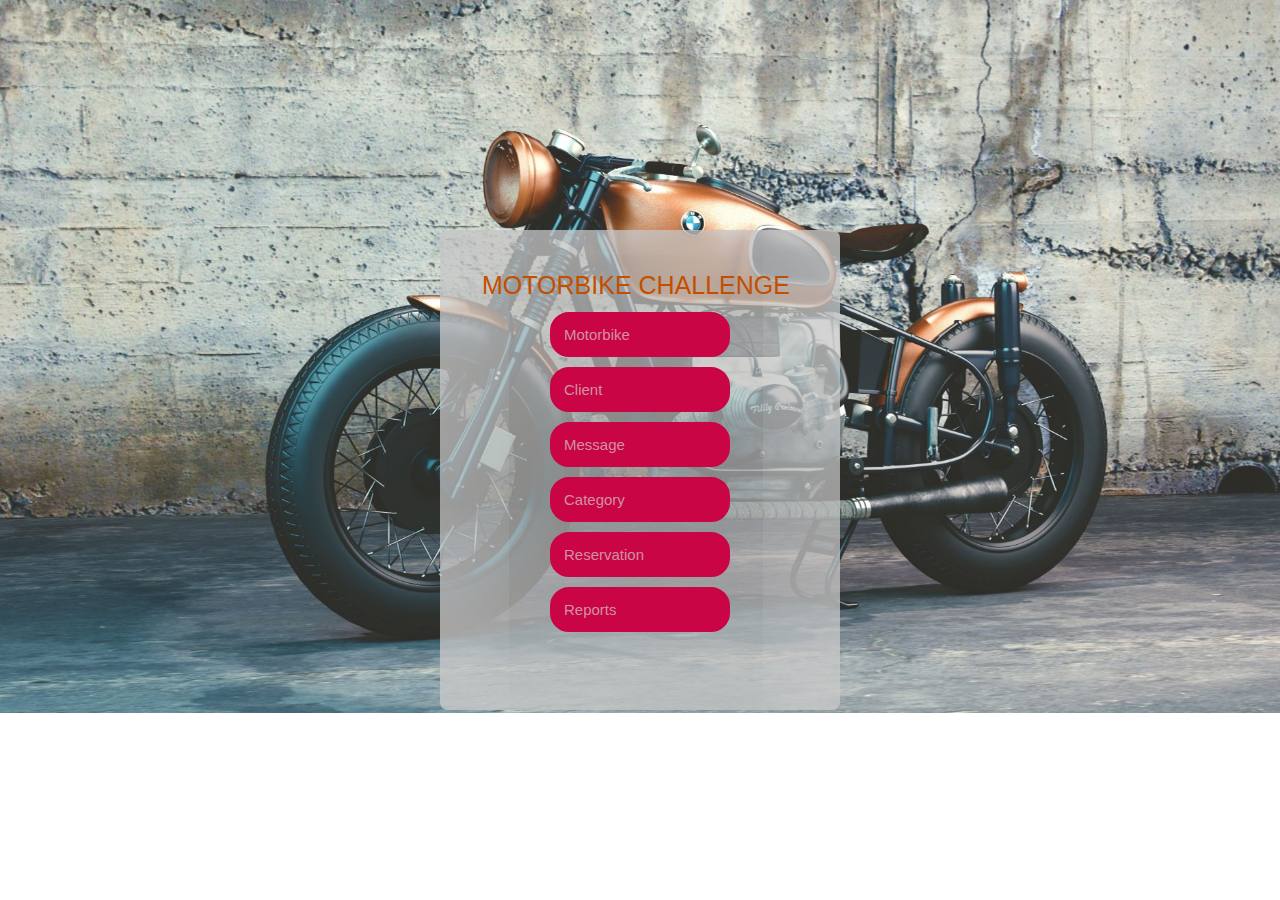
<file: index.html>
<!doctype html>
<html lang="en">

<head>
  <title class="fas fa-home">Reto 2</title>
  <meta charset="utf-8">
  <meta name="viewport" content="width=device-width, initial-scale=1">
  <script src="https://ajax.googleapis.com/ajax/libs/jquery/3.6.0/jquery.min.js"></script>
 <link rel="stylesheet" media="all" href="css/index.css" />
  <link rel="shortcut icon" type="image/x-icon" href="mt.ico" />

</head>

<body>

  <div class="slideshow">
    
      <h2 class="hdos">MOTORBIKE CHALLENGE</h2>
      <div >
        <a href="motorbike.html">Motorbike</a>

        <a href="client.html">Client</a>

        <a href="message.html" >Message</a>

        <a href="category.html" >Category</a>

        <a href="reservation.html" >Reservation</a>

        <a href="reports.html" >Reports</a>
      </div>
  
  </div>

</body>

</html>
</file>
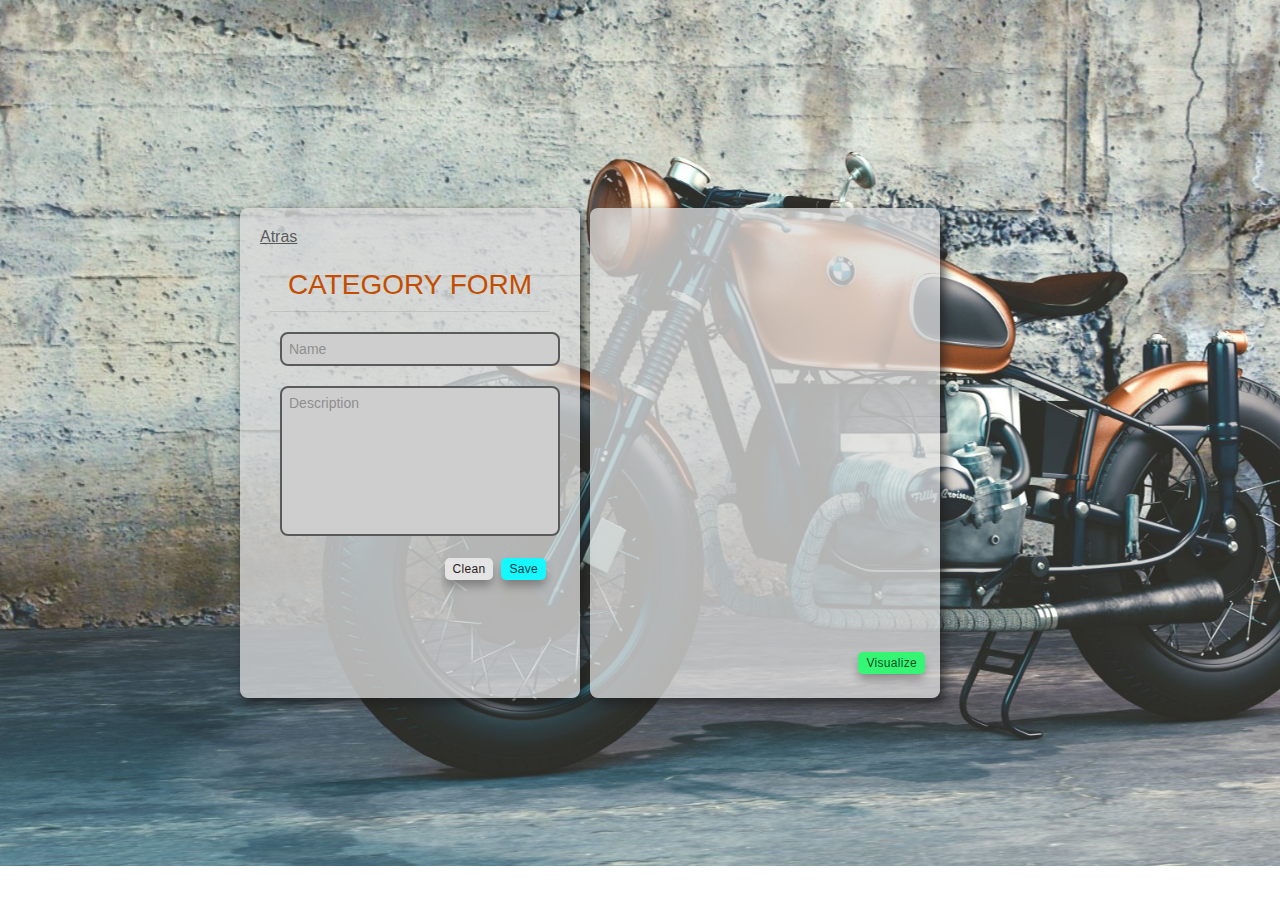
<file: category.html>
<!doctype html>
<html lang="en">

<head>
  <title>Category</title>
  <meta charset="utf-8">
  <meta name="viewport" content="width=device-width, initial-scale=1">
  <script src="https://ajax.googleapis.com/ajax/libs/jquery/3.6.0/jquery.min.js"></script>
  <script type="text/javascript" src="js/category.js"></script>
  <link rel="stylesheet" media="all" href="css/style.css" />
  <link rel="shortcut icon" type="image/x-icon" href="mt.ico" />

</head>

<body>

  <div class="form1" style="left: 50px;" >

    <div class="form">

      <a class="atras" href="index.html">
        Atras
      </a>

      <h2>CATEGORY FORM</h2>

      <input type="text" id="name" placeholder="Name"></input>

      <textarea type="text" id="description" placeholder="Description" style="height: 150px;" cols="0" rows="10"></textarea>

      <button class="save" onclick="saveInf()">
       Save
      </button>
      
      <button class="clean" id="limpiar">
      Clean
      </button>

    </div>

    <div class="consulta">

      <div class="resultado" id="resultado"></div>

      <button class="visualize" onclick="visualizeInf()">
        Visualize
      </button>
      
    </div>
  </div>

</body>

</html>
</file>
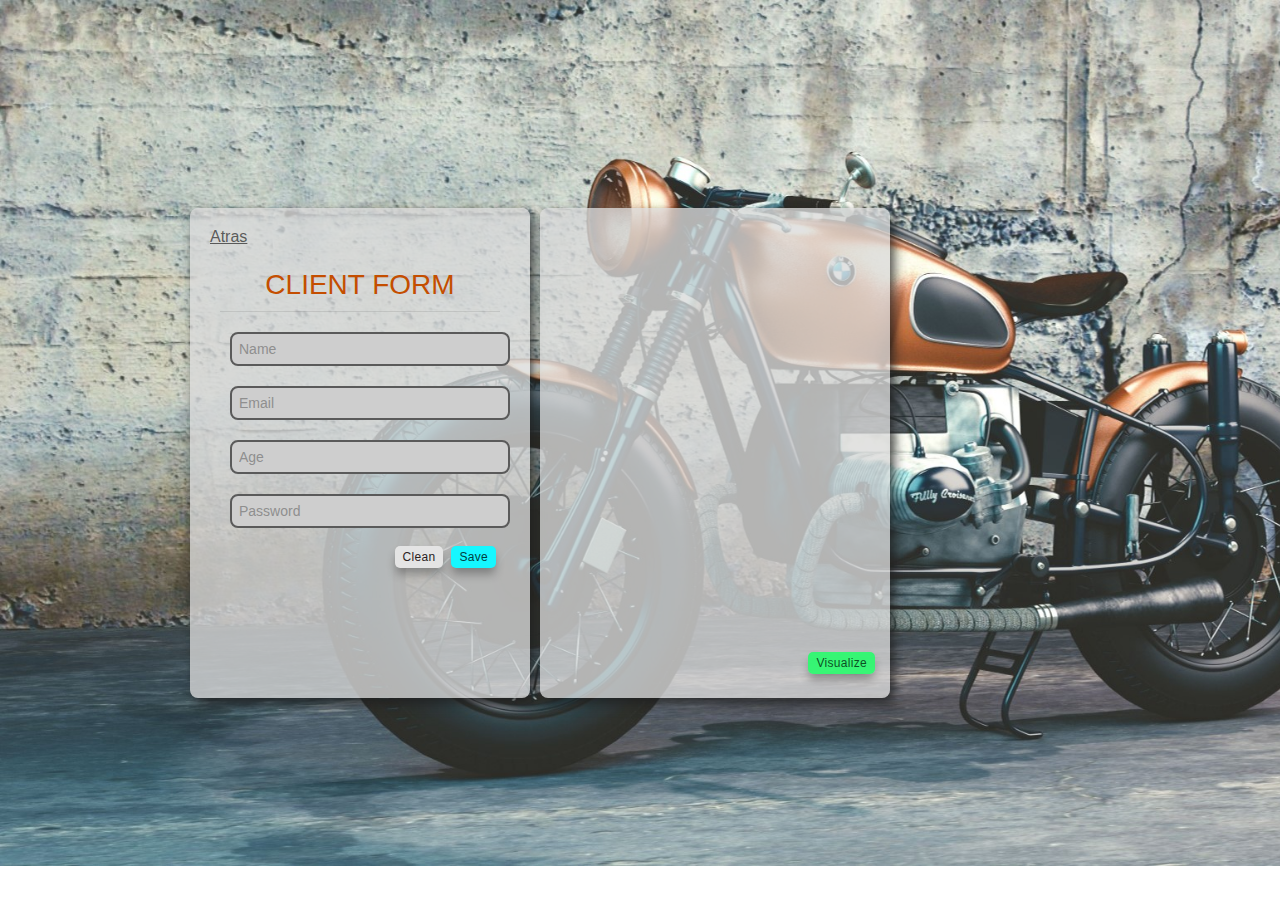
<file: client.html>
<!doctype html>
<html lang="en">

<head>
  <title>Client</title>
  <meta charset="utf-8">
  <meta name="viewport" content="width=device-width, initial-scale=1">
  <script src="https://ajax.googleapis.com/ajax/libs/jquery/3.6.0/jquery.min.js"></script>
  <script type="text/javascript" src="js/client.js"></script>
  <link rel="stylesheet" media="all" href="css/style.css" />
  <link rel="shortcut icon" type="image/x-icon" href="mt.ico" />
  
</head>

<body>

  <div class="form1">
    <div class="form">

      <a class="atras" href="index.html">
        Atras
      </a>

      <h2>CLIENT FORM</h2>

      <input type="text" id="name" placeholder="Name"></input>
      <input type="email" id="email" placeholder="Email"></input>
      <input type="number" id="age" placeholder="Age"></input>
      <input type="password" id="password" placeholder="Password"></input>

      <button class="save" onclick="saveInf()">
         Save
      </button>

      <button class="clean" id="limpiar">
        Clean
      </button>

    </div>

    <div class="consulta">

      <div class="resultado" id="resultado"></div>

      <button class="visualize" onclick="visualizeInf()">
         Visualize
      </button>

    </div>
  </div>

</body>

</html>
</file>
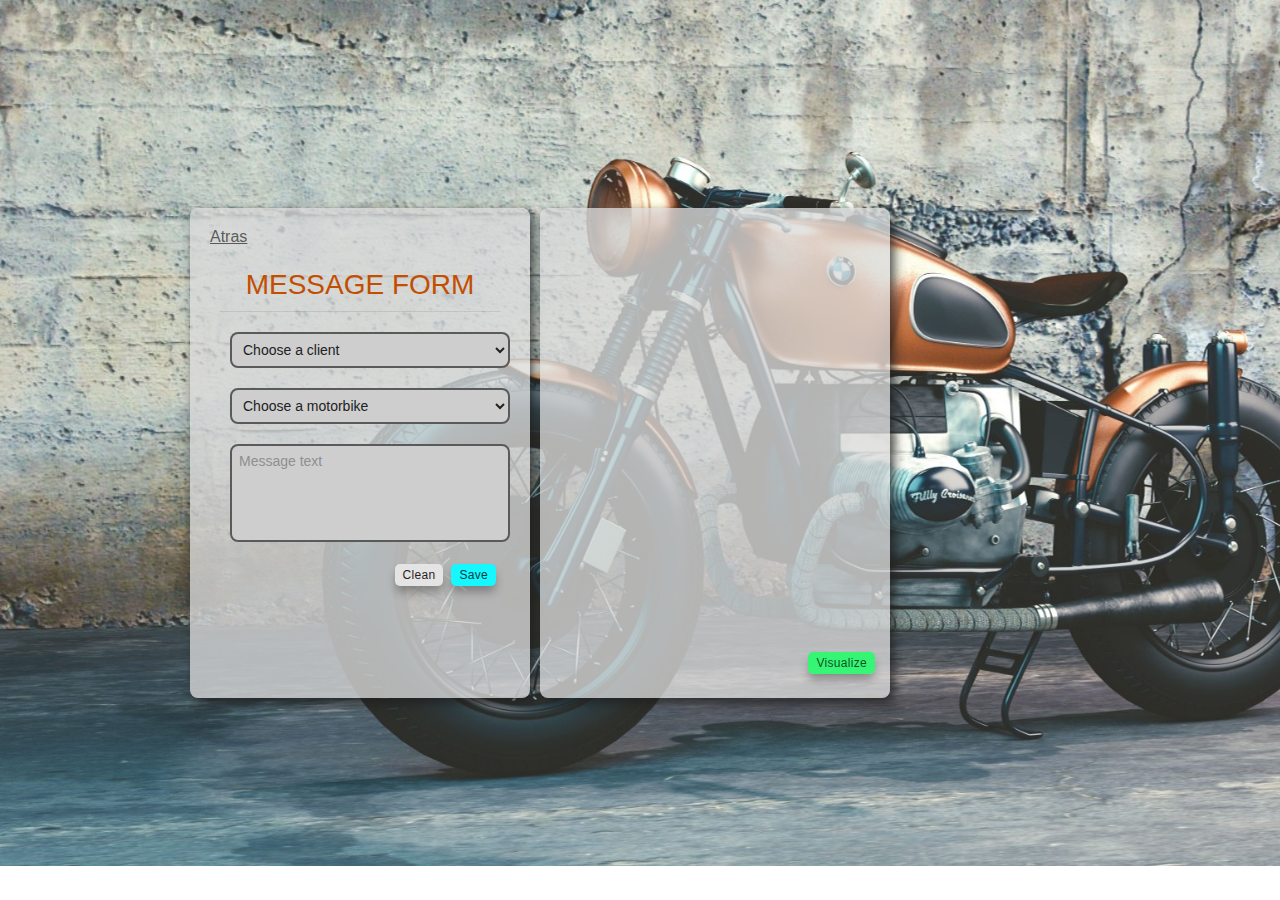
<file: message.html>
<!doctype html>
<html lang="en">

<head>
  <title>Reto 2</title>
  <meta charset="utf-8">
  <meta name="viewport" content="width=device-width, initial-scale=1">
  <script src="https://ajax.googleapis.com/ajax/libs/jquery/3.6.0/jquery.min.js"></script>
  <script type="text/javascript" src="js/message.js"></script>
  <link rel="stylesheet" media="all" href="css/style.css" />
  <link rel="shortcut icon" type="image/x-icon" href="mt.ico" />
</head>

<body >
  <div class="form1">
    <div class="form">
      <a class="atras" href="index.html">
        Atras
      </a>

      <h2>MESSAGE FORM</h2>


      <select id="client_id">
        <option value="">Choose a client</option>
      </select>

      <script type="text/javascript">
        window.onload = selectIdClient();
      </script>

      <select id="motorbike_id">
        <option value="">Choose a motorbike</option>
      </select>

      <script type="text/javascript">
        window.onload = selectIdMotorbike();
      </script>

      <textarea type="text" id="messagetext" placeholder="Message text" cols="0" rows="5"></textarea>
      
      <button class="save" onclick="saveInf()">
        Save
      </button>
  
      <button class="clean" id="limpiar">
       Clean
      </button>
    </div>

    <div class="consulta">

      <div class="resultado" id="resultado"></div>
      
      <button class="visualize" onclick="visualizeInf()">
      Visualize
      </button>

    </div>
  </div>

</body>

</html>
</file>
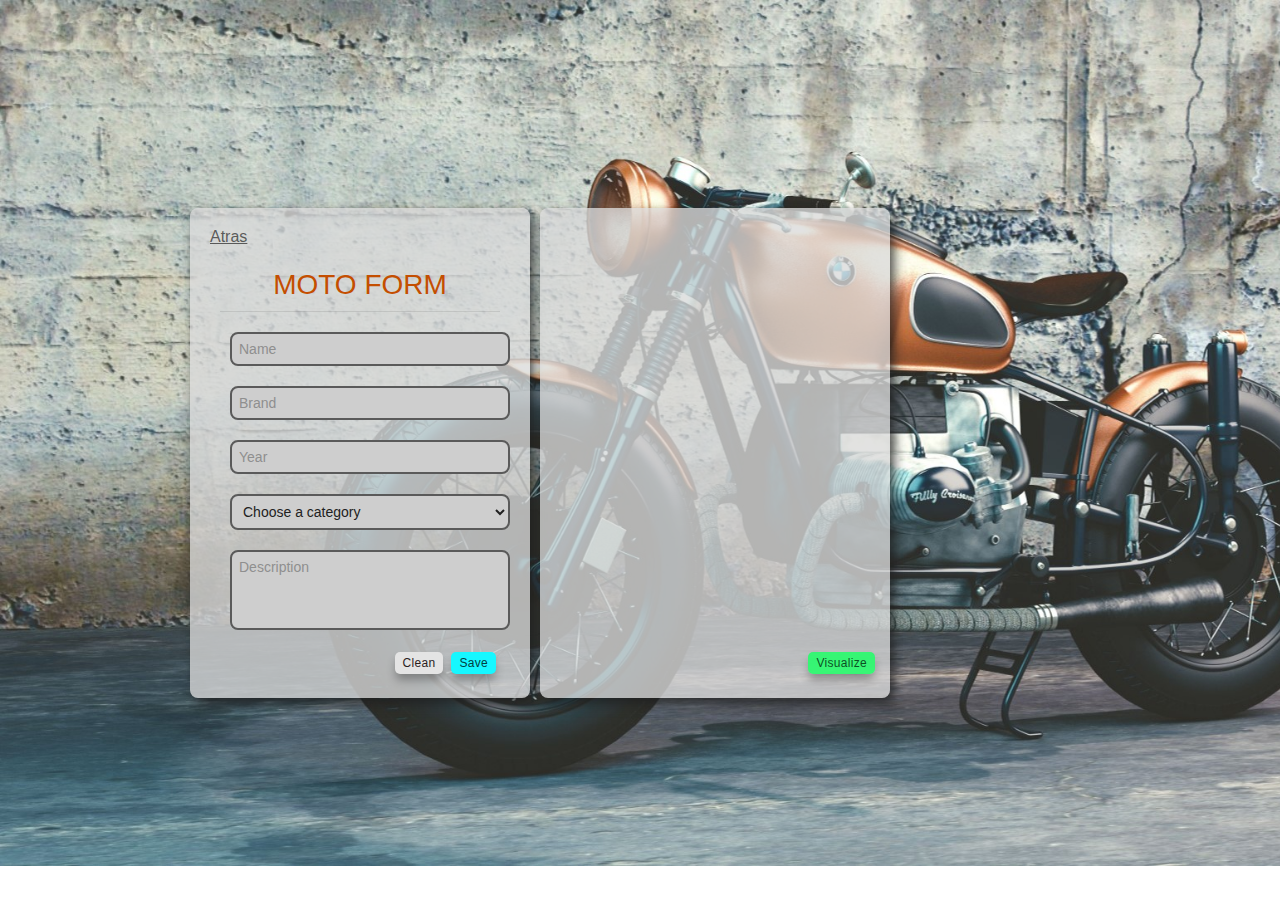
<file: motorbike.html>
<!doctype html>
<html lang="en">

<head>
  <title>Moto</title>
  <meta charset="utf-8">
  <meta name="viewport" content="width=device-width, initial-scale=1">
  <script src="https://ajax.googleapis.com/ajax/libs/jquery/3.6.0/jquery.min.js"></script>
  <script type="text/javascript" src="js/motorbike.js"></script>
  <link rel="stylesheet" media="all" href="css/style.css" />
  <link rel="shortcut icon" type="image/x-icon" href="mt.ico" />

</head>

<body>

  <div class="form1" style="left: 0px;">
    <div class="form">

      <a class="atras" href="index.html">
        Atras
      </a>

      <h2>MOTO FORM</h2>
      <input type="text" id="name" placeholder="Name"></input>
      <input type="text" id="brand" placeholder="Brand"></input>
      <input type="number" id="year" placeholder="Year"></input>
      <select id="category_id">
        <option value="">Choose a category</option>
      </select>

      <script type="text/javascript">
        window.onload = selectIdCategory();
      </script>

      <textarea type="text" id="description" style="height: 80px;" cols="0" rows="10" placeholder="Description"></textarea>

      <button class="save" onclick="saveInf()">
       Save
      </button>

      <button class="clean" id="limpiar">
        Clean
      </button>

    </div>

    <div class="consulta">

      <div class="resultado" id="resultado"></div>

      <button class="visualize" onclick="visualizeInf()">
       Visualize
      </button>

    </div>

  </div>

</body>

</html>
</file>
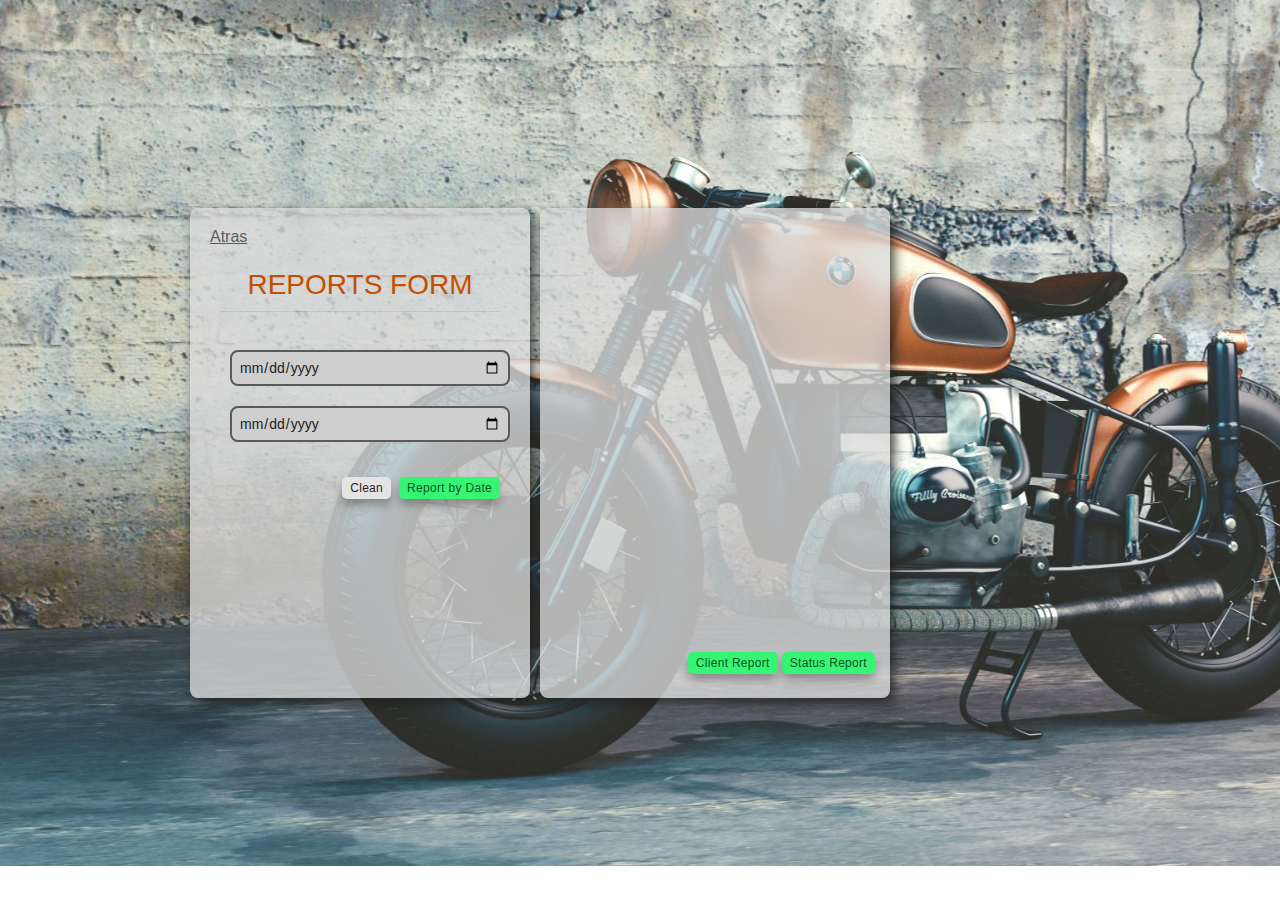
<file: reports.html>
<!doctype html>
<html lang="en">

<head>
  <title>Reports</title>
  <meta charset="utf-8">
  <meta name="viewport" content="width=device-width, initial-scale=1">
  <script src="https://ajax.googleapis.com/ajax/libs/jquery/3.6.0/jquery.min.js"></script>
  <script type="text/javascript" src="js/reports.js"></script>
  <link rel="stylesheet" media="all" href="css/style.css" />
  <link rel="shortcut icon" type="image/x-icon" href="mt.ico" />
 
</head>

<body>

  <div class="form1">
    <div class="form">
      <a class="atras" href="index.html">Atras</a>
      <h2>REPORTS FORM</h2>
      
      <br>
      <input type="date" id="startDate" placeholder="Start Date"></input>

      <input type="date" id="devolutionDate" placeholder="Final Date"></input>
        
      <button class="visualizeReports" onclick="visualizeInfByDate()">
        Report by Date
      </button>

      <button class="clean cleanReports" id="limpiar">
        Clean
      </button>
      
    </div>

    <div class="consulta">

      <div class="resultado" id="resultado"></div>

      <button class="visualize" onclick="visualizeInfByStatus()">
        Status Report
      </button>
      
      <button class="visualize" onclick="visualizeInfByClient()">
         Client Report
      </button>

    </div>
  </div>

</body>


</html>
</file>
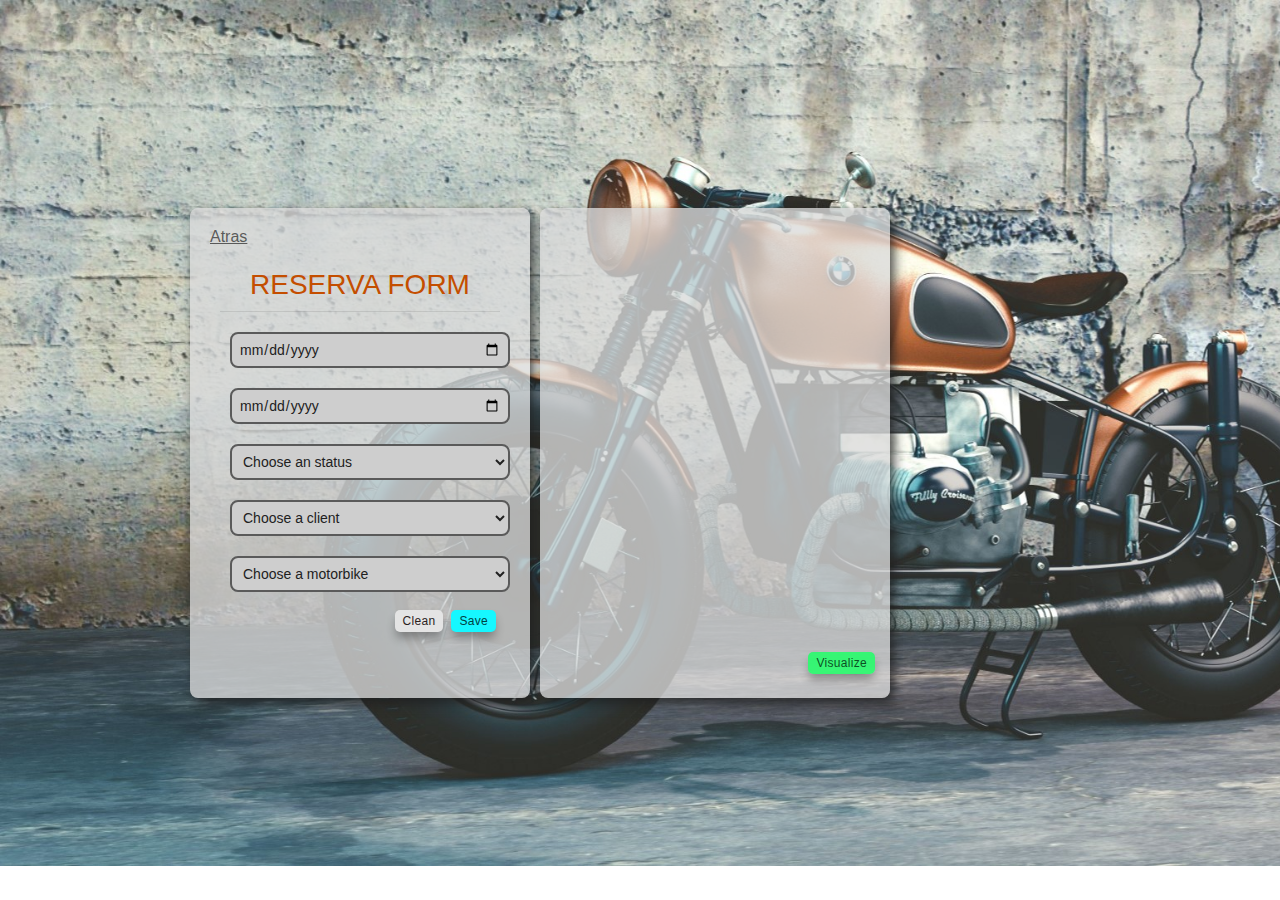
<file: reservation.html>
<!doctype html>
<html lang="en">

<head>
  <title>Resevation</title>
  <meta charset="utf-8">
  <meta name="viewport" content="width=device-width, initial-scale=1">
  <script src="https://ajax.googleapis.com/ajax/libs/jquery/3.6.0/jquery.min.js"></script>
  <script type="text/javascript" src="js/reservation.js"></script>
  <link rel="stylesheet" media="all" href="css/style.css" />
  <link rel="shortcut icon" type="image/x-icon" href="mt.ico" />
 
</head>

<body>

  <div class="form1">
    <div class="form">
      <a class="atras" href="index.html">Atras</a>
      <h2>RESERVA FORM</h2>

      <input type="date" id="startDate" placeholder="Resevation start date"></input>

      <input type="date" id="devolutionDate" placeholder="Resevation devolution date"></input>

      <select id="status" >
        <option value="">Choose an status</option>
        <option class="opt" value="completed">completed</option>
        <option class="opt" value="cancelled">cancelled</option>
      </select>

      <select id="client_id"> 
        <option value="">Choose a client</option>
      </select>
      <script type="text/javascript">
        window.onload = selectIdClient();
      </script>

      <select id="motorbike_id">
        <option value="">Choose a motorbike</option>
      </select>
      <script type="text/javascript">
        window.onload = selectIdMotorbike();
      </script>

      <button class="save" onclick="saveInf()">
         Save
      </button>
      <button class="clean" id="limpiar">
         Clean
      </button>

    </div>

    <div class="consulta">

      <div class="resultado" id="resultado"></div>

      <button class="visualize" onclick="visualizeInf()">
         Visualize
      </button>

    </div>
  </div>

</body>


</html>
</file>
<file: css/index.css>
body {
    height: 50vh;
    background: url(../img/moto.jpg) no-repeat;
    background-attachment: cover;
    background-size: cover;
    justify-content: center;
}

.slideshow {
    width: 400px;
    height: 480px;
    max-width: calc(100vw - 40px);
    position: relative;
    z-index: 1;
    overflow: hidden;
    box-sizing: border-box;
    padding: 20px 30px;
    border-radius: 8px;
    box-shadow: inset 1px 1px 2000px rgba(224, 224, 224, 0.952);
    margin: calc(50vh - 220px) auto;
    background: #aeaeaea2;
    font-family: 'Montserrat', sans-serif;

}

.topnav {
    overflow: hidden;
    position: relative;
    border-radius: 12px;
}

#myLinks {
    display: none;
    background: transparent;
    border-radius: 12px;
}

.hdos {
    height: 20px;
    color: #c44e00;
    padding: 0px 12px;
    text-decoration: none;
    font-size: 25px;
    font-weight: 200;
    display: block;
}

a {
    color: rgba(209, 209, 209, 0.705);
    padding: 12px 12px;
    text-decoration: none;
    font-size: 15px;
    display: block;
    border-radius: 19px;
    border: 2px solid #c90546;
    background: #c90546;
    margin: 10px 80px;
    transition-duration: 0.05s;
}
a:hover {
    color: rgba(255, 255, 255, 0.836);
    font-size: 17px;
    border-radius: 9px;
    background: #e9497e;
}
</file>
<file: css/style.css>
body {
    background: url(../img/moto.jpg) no-repeat;
    background-attachment: cover;
    background-size: cover;
    /* height: 50vh; */
    display: grid;
    justify-content: center;
    overflow-y: auto;
    overflow-x: auto;
}


/* PAGINA MOTORBIKE, CLIENT, MESSAGE*/

/* div Fondo*/

.form1 {
    width: 900px;
    max-width: calc(100vw - 40px);
    min-height: 450px;
    position: relative;
    padding: 0px 0px;
    border-radius: 8px;
    margin: calc(50vh - 250px) auto;
    background: none;
}

/* div Datos*/

.form {
    width: 340px;
    height: 490px;
    max-width: calc(100vw - 40px);
    position: absolute;
    z-index: 1;
    left: 0;
    top: 0;
    overflow: hidden;
    box-sizing: border-box;
    padding: 20px 30px;
    border-radius: 8px;
    box-shadow: 4px 6px 12px rgba(31, 31, 31, 0.83);
    margin: auto;
    background: rgba(218, 218, 218, 0.781);
    font-family: 'Montserrat', sans-serif;
}

/* h2 Datos */

h2 {
    width: 100%;
    padding-bottom: 10px;
    border-bottom: 1px solid rgba(0, 0, 0, 0.09);
    margin-bottom: 10px;
    color: #c44e00;
    font-size: 28px;
    font-weight: 500;
    text-align: center;
}

/* p Datos */


/* input Datos */

input {
    width: 100%;
    padding: 7px;
    margin: 10px;
    box-sizing: border-box;
    border-radius: 8px;
    outline: none;
    resize: none;
    border: 0;
    font-family: 'Montserrat', sans-serif;
    transition: all .4s;
    border: 2px solid #5a5a5a;
    z-index: 1;
    overflow: hidden;
    background: #cecece;
    color: rgb(33, 33, 33);
    font-size: 14px;
    text-align: left;
    caret-color: rgb(39, 39, 39);
}

input:focus {
    border: 2px solid #ac0039ce;
    box-shadow: 0 0 6px 0 #8d002fb6;
}

input[type=number]::-webkit-inner-spin-button, input[type=number]::-webkit-outer-spin-button {
    margin: 0;
    -webkit-appearance: none;
}

input[type=number] {
    -moz-appearance: textfield;
}

/* select */

/* input Datos */

select {
    width: 100%;
    padding: 7px;
    margin: 10px;
    box-sizing: border-box;
    border-radius: 8px;
    outline: none;
    resize: none;
    border: 0;
    font-family: 'Montserrat', sans-serif;
    transition: all .4s;
    border: 2px solid #5a5a5a;
    z-index: 1;
    overflow: hidden;
    background: #cecece;
    color: rgb(33, 33, 33);
    font-size: 14px;
    text-align: left;
    caret-color: rgb(39, 39, 39);
}

select:focus {
    border: 2px solid #ac0039ce;
    box-shadow: 0 0 6px 0 #8d002fb6;
}

.opt {
    color: #1f1f1f;
}

/* textarea Message Datos */

#messagetext, #description {
    width: 100%;
    padding: 7px;
    margin: 10px;
    box-sizing: border-box;
    border-radius: 8px;
    outline: none;
    resize: none;
    border: 0;
    font-family: 'Montserrat', sans-serif;
    transition: all .4s;
    border: 2px solid #5a5a5a;
    z-index: 1;
    overflow: hidden;
    background: #cecece;
    color: rgb(33, 33, 33);
    font-size: 14px;
    text-align: left;
    caret-color: rgb(39, 39, 39);

    overflow-y: auto;
    scrollbar-color: rgba(54, 54, 54, 0.207) rgba(0, 0, 0, 0);
    scrollbar-width: thin;
}

#messagetext:focus, #description:focus {
    border: 2px solid #ac0039ce;
    box-shadow: 0 0 6px 0 #8d002fb6;
}

/* button Datos y Consulta*/

button {
    float: right;
    padding: 4px 8px;
    margin: 0px 4px 0;
    font-family: 'Montserrat', sans-serif;
    border-radius: 5px;
    border: none;
    background: #c90546;
    color: #ffffffdb;
    cursor: pointer;
    transition: all .3s
}

button:hover {
    border-radius: 6px;
}

/* a Home Datos */

.atras {
    position: relative;
    z-index: 1;
    left: -50px;
    padding: 10px;
    margin: 30px;
    background: none;
    color: #3f3f3fd5;
    font-family: 'Montserrat', sans-serif;
    text-align: center;
    cursor: pointer;
}


/*button Datos Update*/

.update {
    box-shadow: 0 7px 10px -1px rgba(0, 0, 0, 0.302);
    background: #1abaffec;
    color: #01364dec;
    letter-spacing: 0.3px;
}

.update:hover {
    box-shadow: 0 0 6px 0 #0e7cc5db;
    font-size: 12px;
}

/*button Datos Save*/

.save {
    box-shadow: 0 7px 10px -1px rgba(0, 0, 0, 0.302);
    background: #16f7ff;
    font-size: 12px;
    color: #013f41;
    letter-spacing: 0.3px;
    margin-top: 8px;
}

.save:hover {
    box-shadow: 0 0 6px 0 #11b2b8b6;
    font-size: 13px;
}

.clean {
    box-shadow: 0 7px 10px -1px rgba(0, 0, 0, 0.302);
    background: #e4e4e4;
    font-size: 12px;
    color: rgb(43, 30, 30);
    letter-spacing: 0.3px;
    margin-top: 8px;
}

.clean:hover {
    box-shadow: 0 0 6px 0 #8f8f8fd2;
    font-size: 13px;
}

/* PAGINA CONSULTA*/

/* div Consulta */

.consulta {
    max-width: calc(100vw - 40px);
    min-width: 350px;
    height: 490px;
    position: absolute;
    z-index: 1;
    left: 350px;
    top: 0;
    overflow: hidden;
    box-sizing: border-box;
    padding: 20px 15px 0px 13px;
    border-radius: 8px;
    box-shadow: 4px 6px 12px rgba(31, 31, 31, 0.83);
    margin: auto;
    background: rgba(218, 218, 218, 0.781);
    font-family: 'Montserrat', sans-serif;
}

/*button Consult */

.visualize {
    box-shadow: 0 7px 10px -1px rgba(0, 0, 0, 0.302);
    /* border: 2px solid #11e871; */
    margin-right: 0px;
    /* background: #016930; */
    background: #1dff65d6;
    font-size: 12px;
    color: #032b10d6;
    letter-spacing: 0.3px;
}

.visualize:hover {
    box-shadow: 0 0 6px 0 #0abe5bc6;
    /* background: #01ca5cb1; */
    font-size: 13px;
    /* color: rgb(248, 248, 255) */
}

.visualizeReports {
    box-shadow: 0 7px 10px -1px rgba(0, 0, 0, 0.302);
    margin-right: 0px;
    background: #1dff65d6;
    font-size: 12px;
    color: #032b10d6;
    letter-spacing: 0.3px;
    margin-top: 25px;
}

.visualizeReports:hover {
    box-shadow: 0 0 6px 0 #0abe5bc6;
    font-size: 13px;
}

.cleanReports {
    margin-top: 25px;
}
/* input search */

::placeholder {
    color: #8f8f8f;
}

/* div Tabla*/

.resultado {
    width: 100%;
    height: 88%;
    z-index: 1;
    overflow-x: auto;
    overflow-y: auto;
    box-sizing: border-box;
    border: 0px solid #aaa;
    border-radius: 8px;
    margin: 0 0 10px 2px;
    color: rgb(226, 226, 226);
    font-family: 'Montserrat', sans-serif;
    font-size: 14px;
    text-align: left;
    scrollbar-color: rgba(54, 54, 54, 0.651) rgba(0, 0, 0, 0);
    scrollbar-width: thin;
    scroll-behavior: smooth;
}

.resultado:hover {
    box-shadow: 0 7px 6px -4px rgba(0, 0, 0, 0.302);
    -webkit-box-shadow: 0 8px 6px -6px rgba(0, 0, 0, 0.302);
    -moz-box-shadow: 0 8px 6px -6px rgba(0, 0, 0, 0.302);
}

/* button Tabla */

.delete {
    height: 30px;
    padding: 2px 8px;
    border: 1px solid #f35a5aec;
    box-shadow: 0 3px 10px -1px rgba(0, 0, 0, 0.302);
    border-radius: 8px;
    margin-right: 15px;
    background: #f35a5aec;
    color: #5a1010;
    font-family: 'Montserrat', sans-serif;
    cursor: pointer;
    transition: all .3s;
}

.delete:hover {
    border-radius: 3px;
    box-shadow: 0 0 7px 0 rgba(236, 48, 48, 0.796);
    background: #c55555c9;
    color: #e2e2e2;
    font-size: 12px;
}

.updateSend {
    height: 16px;
    padding: 0px 9px;
    border: 1px solid #1abaffec;
    border-radius: 8px;
    margin-right: 15px;
    margin-top: 3px;
    box-shadow: 0 3px 10px -1px rgba(0, 0, 0, 0.302);
    background: #1abaffec;
    color: #01364dec;
    /* background: #003f6a;
    color: #979797; */
    font-size: 9px;
    font-family: "Segoe UI";
    cursor: pointer;
    transition: all .3s;
}

.updateSend:hover {
    border-radius: 3px;
    box-shadow: 0 0 7px 0 #0e7cc5db;
    background: #1e9aeddb;
    color: #e2e2e2;
    font-size: 11px;
}

/* td Tabla */

.bt {
    width: min-content;
    min-width: 80px;
    max-width: 120px;
    align-items: center;
    padding: 2px 7px 2px 7px;
    border: none;
    border-radius: 0px;
    background: rgba(32, 32, 32, 0.747);
    color: #ffffffea;
    font-family: 'Montserrat', sans-serif;
    font-size: 12px;
    text-align: center;
    word-wrap: break-word;
}

.bti {
    border-radius: 7px 0px 0px 7px;
    font-style: italic;
    text-align: center;
}

.btf {
    border-radius: 0px 7px 7px 0px;
}

.sty {
    max-width: 80px;
    position: sticky;
    position: -webkit-sticky;
    z-index: 1;
    top: 0;
    padding: 2px 6px;
    border-radius: 0;
    box-shadow: 0 7px 10px -1px rgba(0, 0, 0, 0.302);
    background: #3aff7ce9;
    color: #002244;
    font-size: 14px;
    font-style: italic;
    text-align: center;
}

.bsi {
    border-radius: 4px 1px 1px 5px;
}

.btd {
    position: sticky;
    position: -webkit-sticky;
    z-index: 1;
    top: 0;
    padding: 2px 8px 2px 8px;
    border-radius: 1px 4px 5px 1px;
    box-shadow: 0 7px 10px -1px rgba(0, 0, 0, 0.302);
    background: #ff4949ec;
    color: #440000;
    font-size: 14px;
    font-style: italic;
}
.btt {
    height: 20px;
    z-index: 1;
    top: 0;
    padding: 2px 8px 2px 8px;
    border-radius: 5px 0px 0px 5px;
    box-shadow: 0 7px 10px -1px rgba(0, 0, 0, 0.302);
    background: #ff4949ec;
    color: #440000;
    font-size: 14px;
    font-style: italic;
}
.hg{
    height: 20px;
    width: 110px;
}
.btu {
    position: sticky;
    position: -webkit-sticky;
    z-index: 1;
    top: 0;
    padding: 2px 8px 2px 8px;
    box-shadow: 0 7px 10px -1px rgba(0, 0, 0, 0.302);
    background: #45c6f5ec;
    color: #021f29ec;
    font-size: 14px;
    font-style: italic;
}

.btm {
    max-width: 250px;
    min-width: 180px;
    text-align: justify;
}

.tr {
    width: 100%;
    height: 9px;
    z-index: 2;
    background: none;
}

pre {
    content: attr(type);
    display: block;
    padding: 1px;
    margin: 3px 0 7px;
    color: #995c00;
    font-size: 16px;
    font-weight: 600;
    letter-spacing: 0.5px;
    text-align: right;
}
.animate__animated.animate__slideInDown {
    --animate-duration: 0.5s;
}

/* Scroll */

#messagetext::-webkit-scrollbar {
    width: 6px;
}

.resultado::-webkit-scrollbar {
    width: 6px;
}

*::-webkit-scrollbar {
    width: 8px;
    margin: 0px;
}

*::-webkit-scrollbar-track {
    border-radius: 30px;
    background: rgba(255, 166, 0, 0);
}

*::-webkit-scrollbar-thumb {
    border-radius: 2px;
    background-color: #606060b4;
}

i {
    font-size: 11px;
}
</file>
